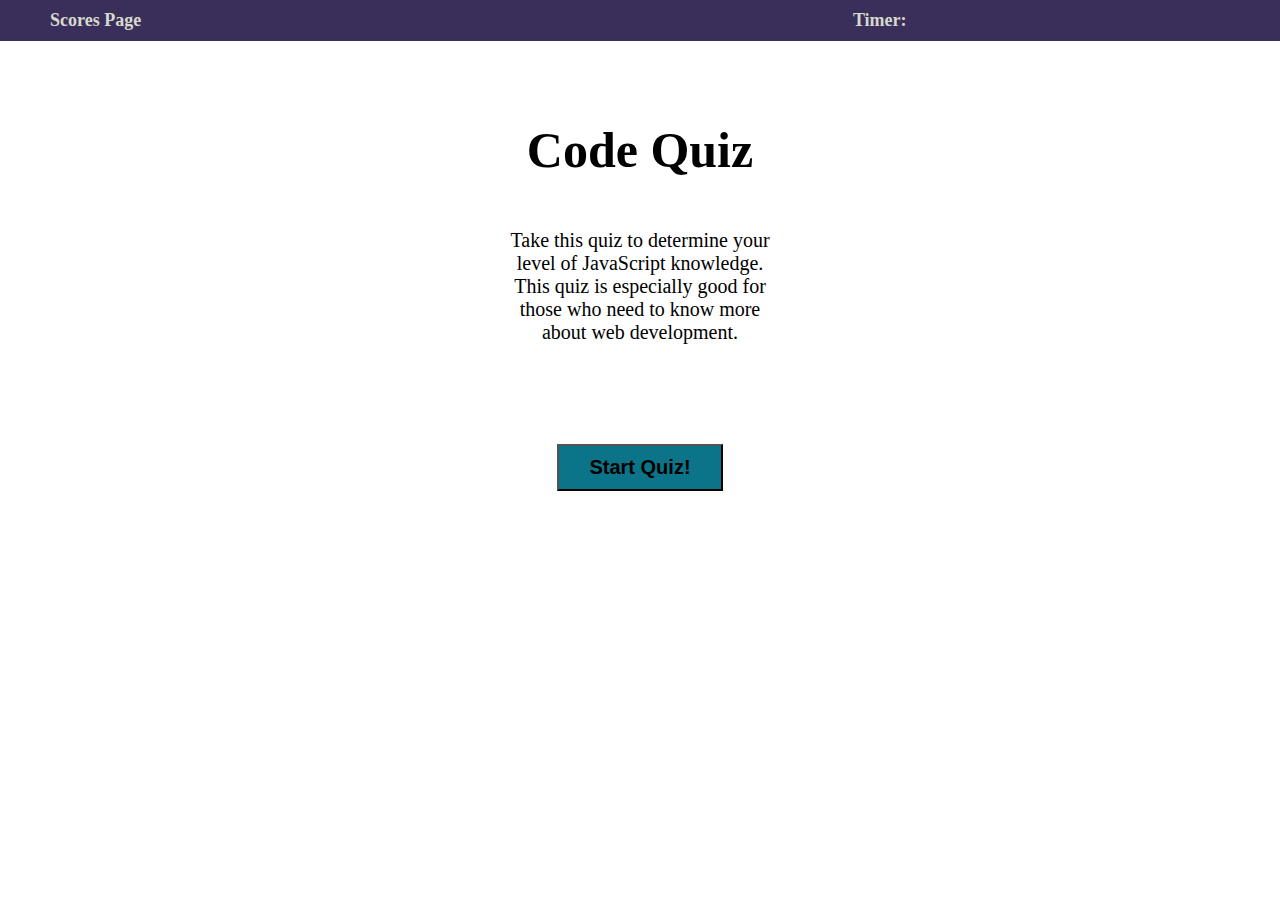
<file: index.html>
<!DOCTYPE html>
<html lang="en">
<head>
    <meta charset="UTF-8">
    <meta http-equiv="X-UA-Compatible" content="IE=edge">
    <meta name="viewport" content="width=device-width, initial-scale=1.0">
    <title>Code Quiz</title>
    <link rel="stylesheet" href="style.css">
</head>
<body>
    <header class="quiz-scores-timer">
        <a href="highscores.html" class="page-link">Scores Page</a>
        <p id="timer">Timer:</p>
        <p id="timer-element"></p>
        <p id="seconds"></p>
        
    </header>
    <main class="container">
        <section>
            <h1 id="code-quiz-title">Code Quiz</h1>
        </section>
        
        <section id="showHide">
            <p id="quiz-introduction">Take this quiz to determine your level of JavaScript knowledge.  This quiz is especially good for those who need to know more about web development.</p>
            <button class="start-quiz" id="btn"  type="button">Start Quiz!</button>
        </section>

        <section class="quiz">
            <section>
                <p id="quiz-question"></p>
                <p id="quiz-question-choices"></p>
            </section>
        </section>
    </main>

   <script src="script.js"></script> 
</body>
</html>
</file>
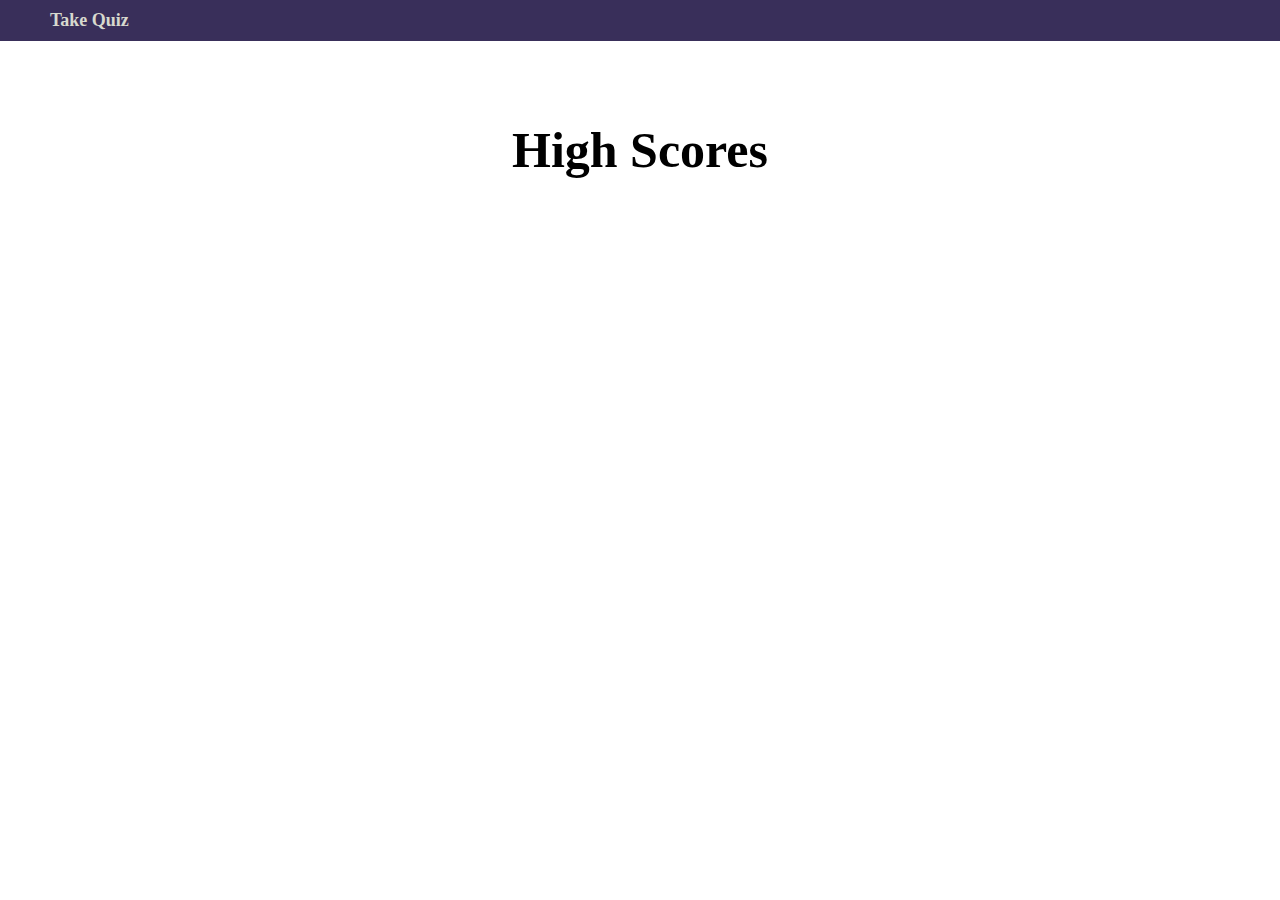
<file: highscores.html>
<!DOCTYPE html>
<html lang="en">
<head>
    <meta charset="UTF-8">
    <meta http-equiv="X-UA-Compatible" content="IE=edge">
    <meta name="viewport" content="width=device-width, initial-scale=1.0">
    <link rel="stylesheet" href="scores.css">
    <title>High Scores</title>
</head>
<body>
    <div class="container">
        <header class="quiz-scores-timer">
            <a href="index.html" class="page-link">Take Quiz</a>
        </header>
        <h3 class="score-header">High Scores</h3>
        <section class="score-section">
            <p id="initials-label"></p>
            <p id="score-label"></p>
        </section>
        <script src="scores.js"></script>
    </div>
</body>
</html>
</file>
<file: style.css>
* {
    margin: 0;
}

.quiz-scores-timer {
    justify-content: space-between;
    display: flex;
    background-color: #392F5A;
    border-bottom: 1px black;
    margin: 0px;
    font-weight: bold;
    font-size: 18px;
    padding-top: 10px;
    padding-left: 50px;
    padding-right: 50px;
    padding-bottom: 10px;
}

.page-link {
    text-decoration: none;
    font-weight: bold;
    color: #D7D9CE;
}

#timer {
    padding-left: 50px;
    margin-left: 500px;
    color: #D7D9CE;
}

.container {
    margin: 0px
    font-family:Cambria, Cochin, Georgia, Times, 'Times New Roman', serif;
    justify-content: center;
    align-items: center;
}

#quiz-introduction {
    justify-content: center;
    text-align: center;
    margin-top: 50px;
    margin-left: 500px;
    margin-right: 500px;
    font-size: 20px;
}

#code-quiz-title {
    font-size: 50px;
    text-align: center;
    margin-top: 80px;
}

.start-quiz {
    justify-content: center;
    align-items: center;
    display: flex;
    padding: 10px 30px;
    text-align: center;
    text-decoration: none;
    font-size: 20px;
    background-color: #0C7489;
    font-weight: bold;
    margin-top: 100px;
    margin-left: auto;
    margin-right: auto; 
}

#quiz-question {
    font-size: 20px;
    margin-top: 50px;
    text-align: center;
}

#quiz-question-choices {
    font-size: 20px;
    margin-top: 50px;
    text-align: center;
}

.choices {
    display: block;
    font-size: 20px;
    background-color: black;
    color: white;
    margin-left: 560px;
    margin-top: 20px;
    margin-bottom: 20px;
}

#form-initials {
    display: block;
    justify-content: center;
    align-items: center;
    font-size: 20px;
    margin: 50px;
}

#initials-label {
    display: inline;
    justify-content: center;
    align-items: center;
    font-size: 20px;
    margin: 20px;
}

#score-label {
    display: inline;
    font-size: 20px;
    margin: 20px;
}

#submit-button-form {
    display: block;
    font-size: 20px;
    background-color: black;
    color: white;
    margin-left: 560px;
    margin-top: 20px;
    margin-bottom: 20px;
}
</file>
<file: scores.css>
* {
    margin: 0;
}

.quiz-scores-timer {
    justify-content: space-between;
    display: flex;
    background-color: #392F5A;
    margin: 0px;
    font-weight: bold;
    font-size: 18px;
    padding-top: 10px;
    padding-left: 50px;
    padding-right: 50px;
    padding-bottom: 10px;
}

.page-link {
    text-decoration: none;
    font-weight: bold;
    color: #D7D9CE;
}

.score-section {
    text-align: center;
    margin-top: 50px;
    justify-content: space-around;
}

.score-header {
    font-size: 50px;
    text-align: center;
    justify-content: center;
    margin-top: 80px;
    align-content: center;
}

#initials-label {
    display: inline;
    text-align: center;
    font-weight: bold;
    padding: 20px;
    font-size: 18px;
}

#score-label {
    display: inline;
    text-align: center;
    font-weight: bold;
    padding: 20px;
    font-size: 18px;
}
</file>
